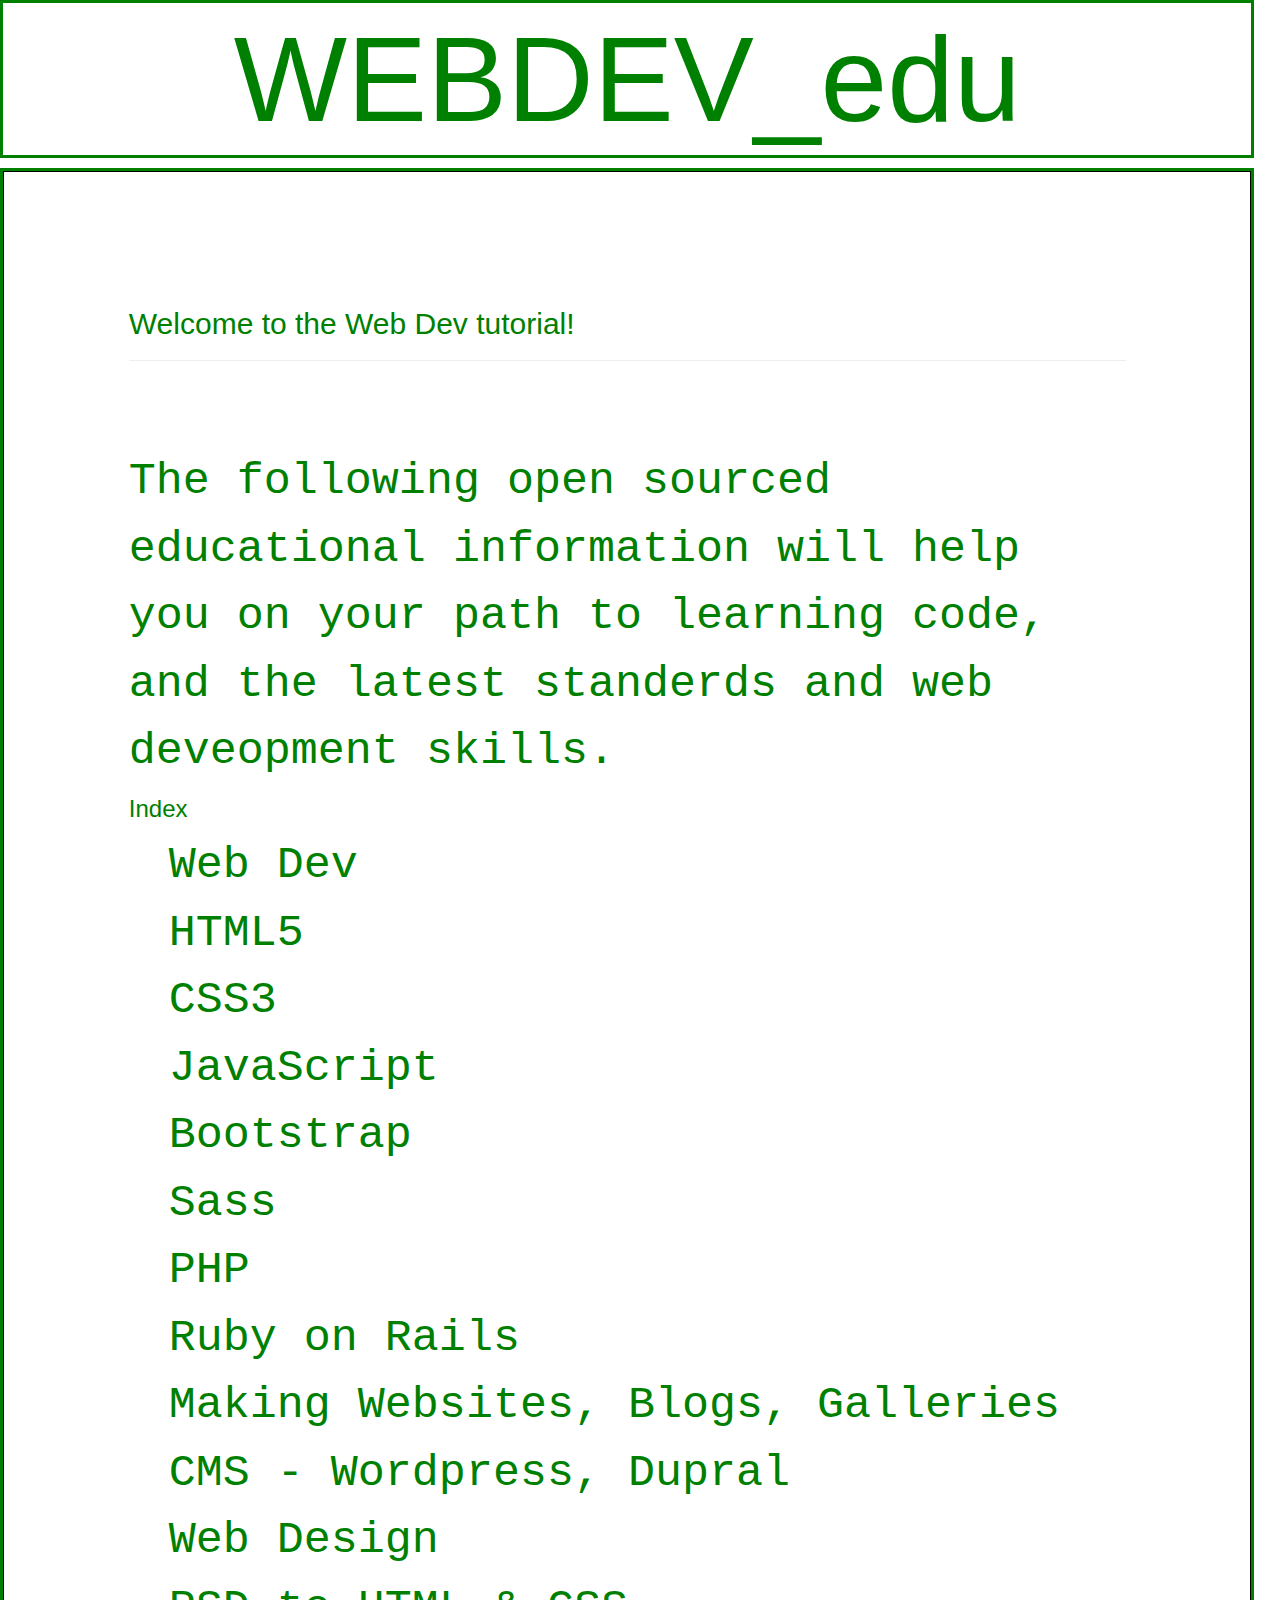
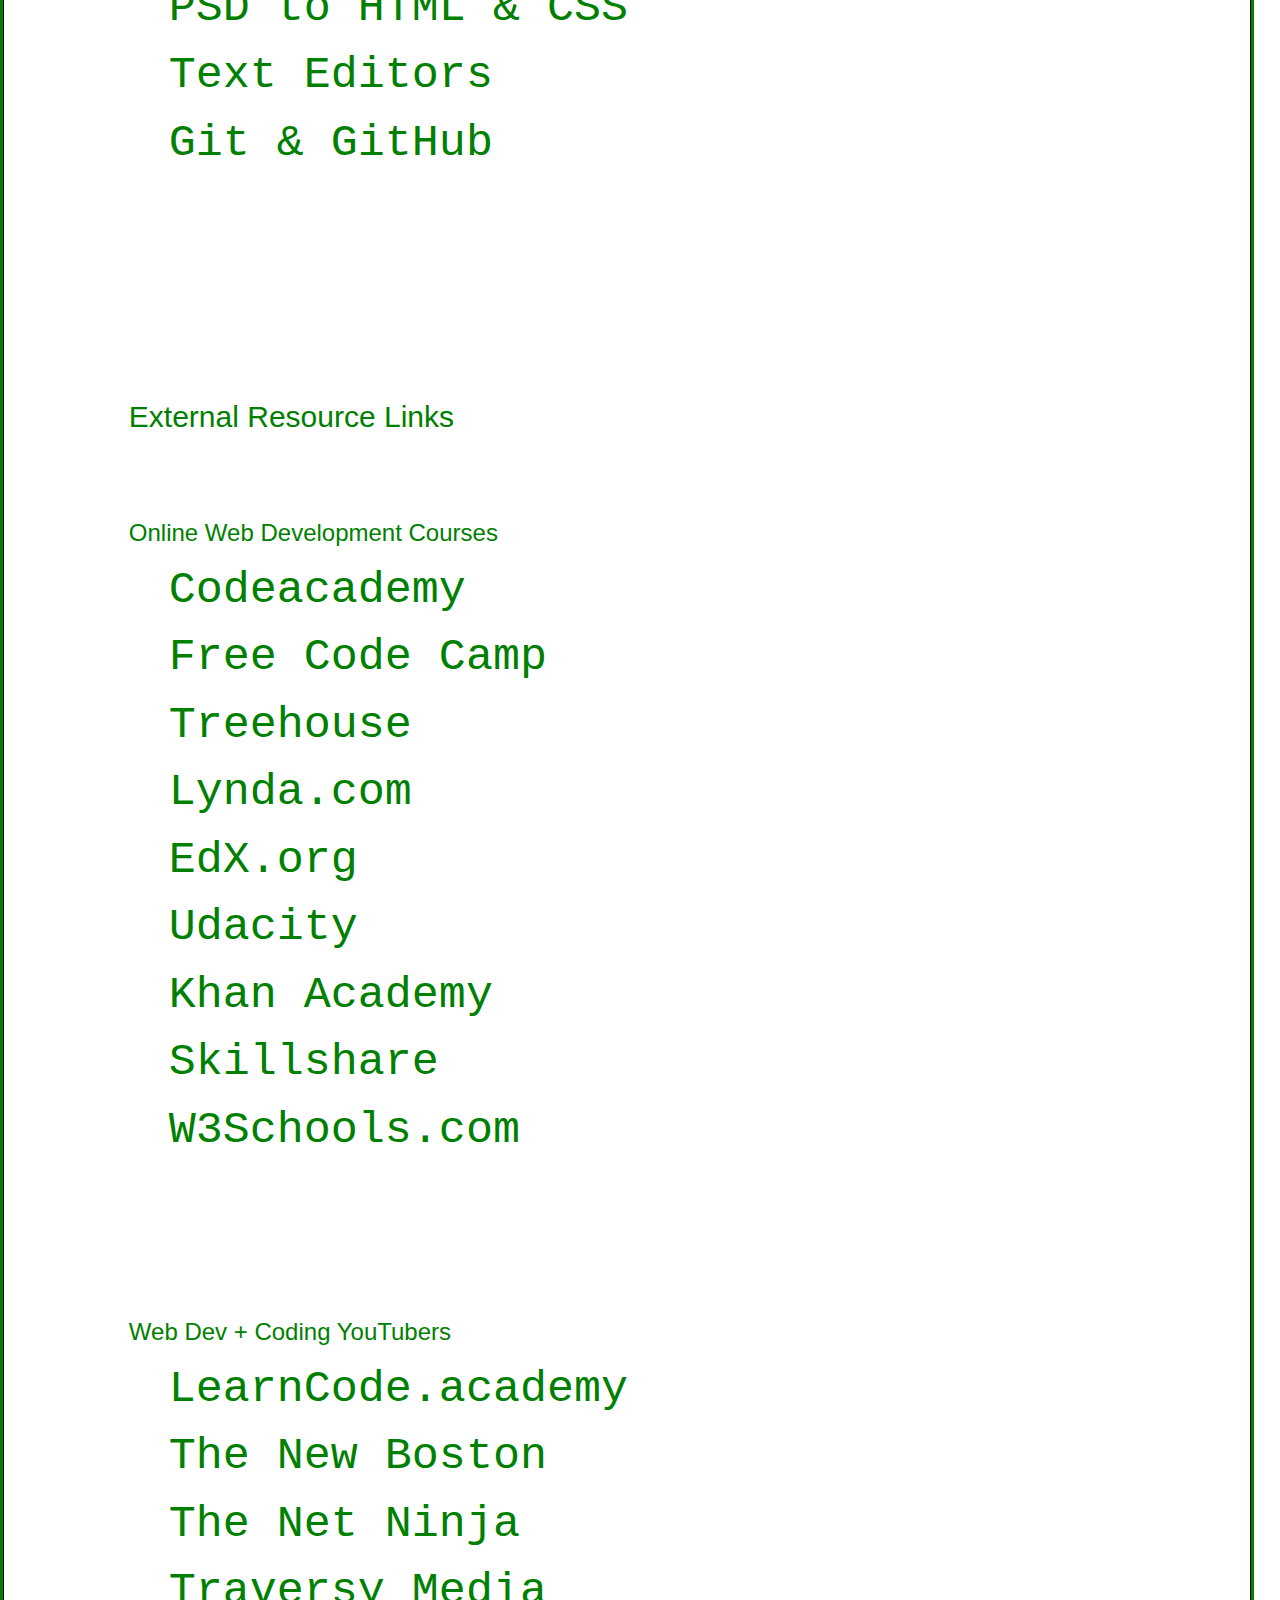
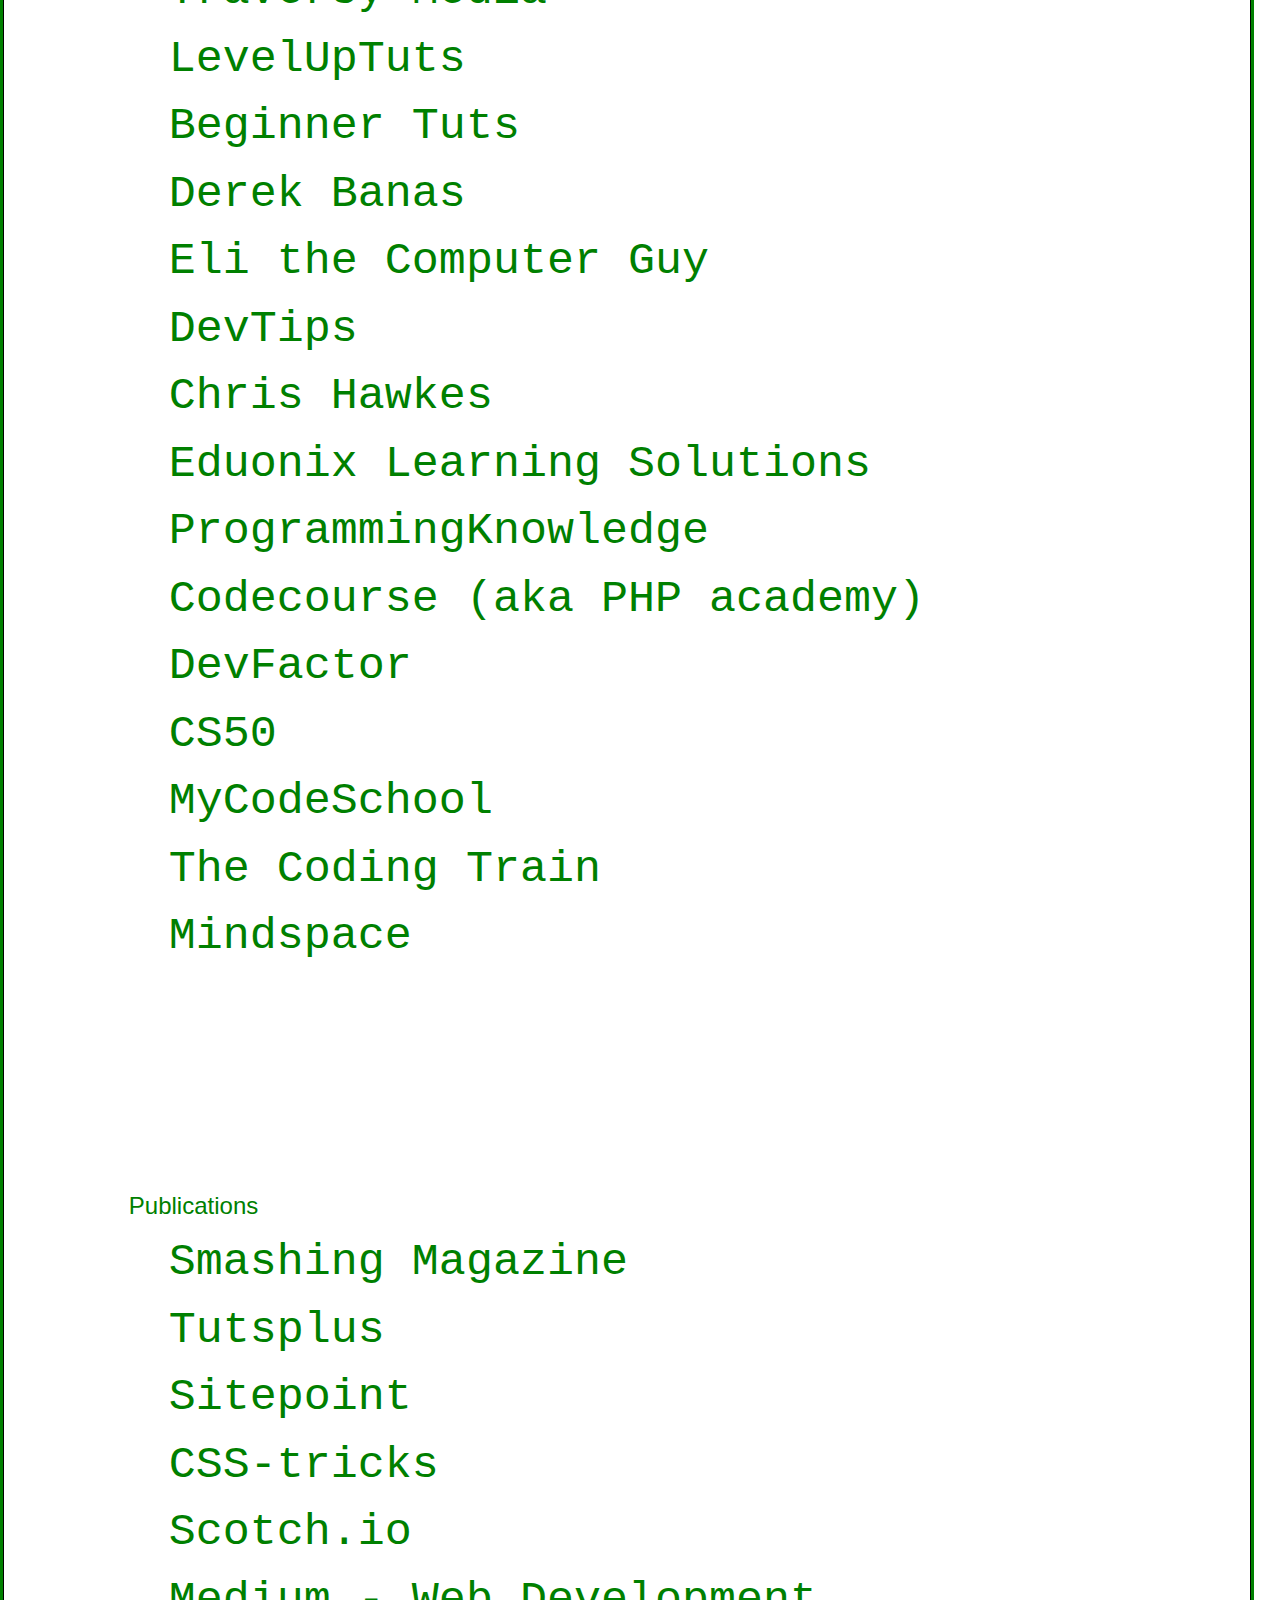
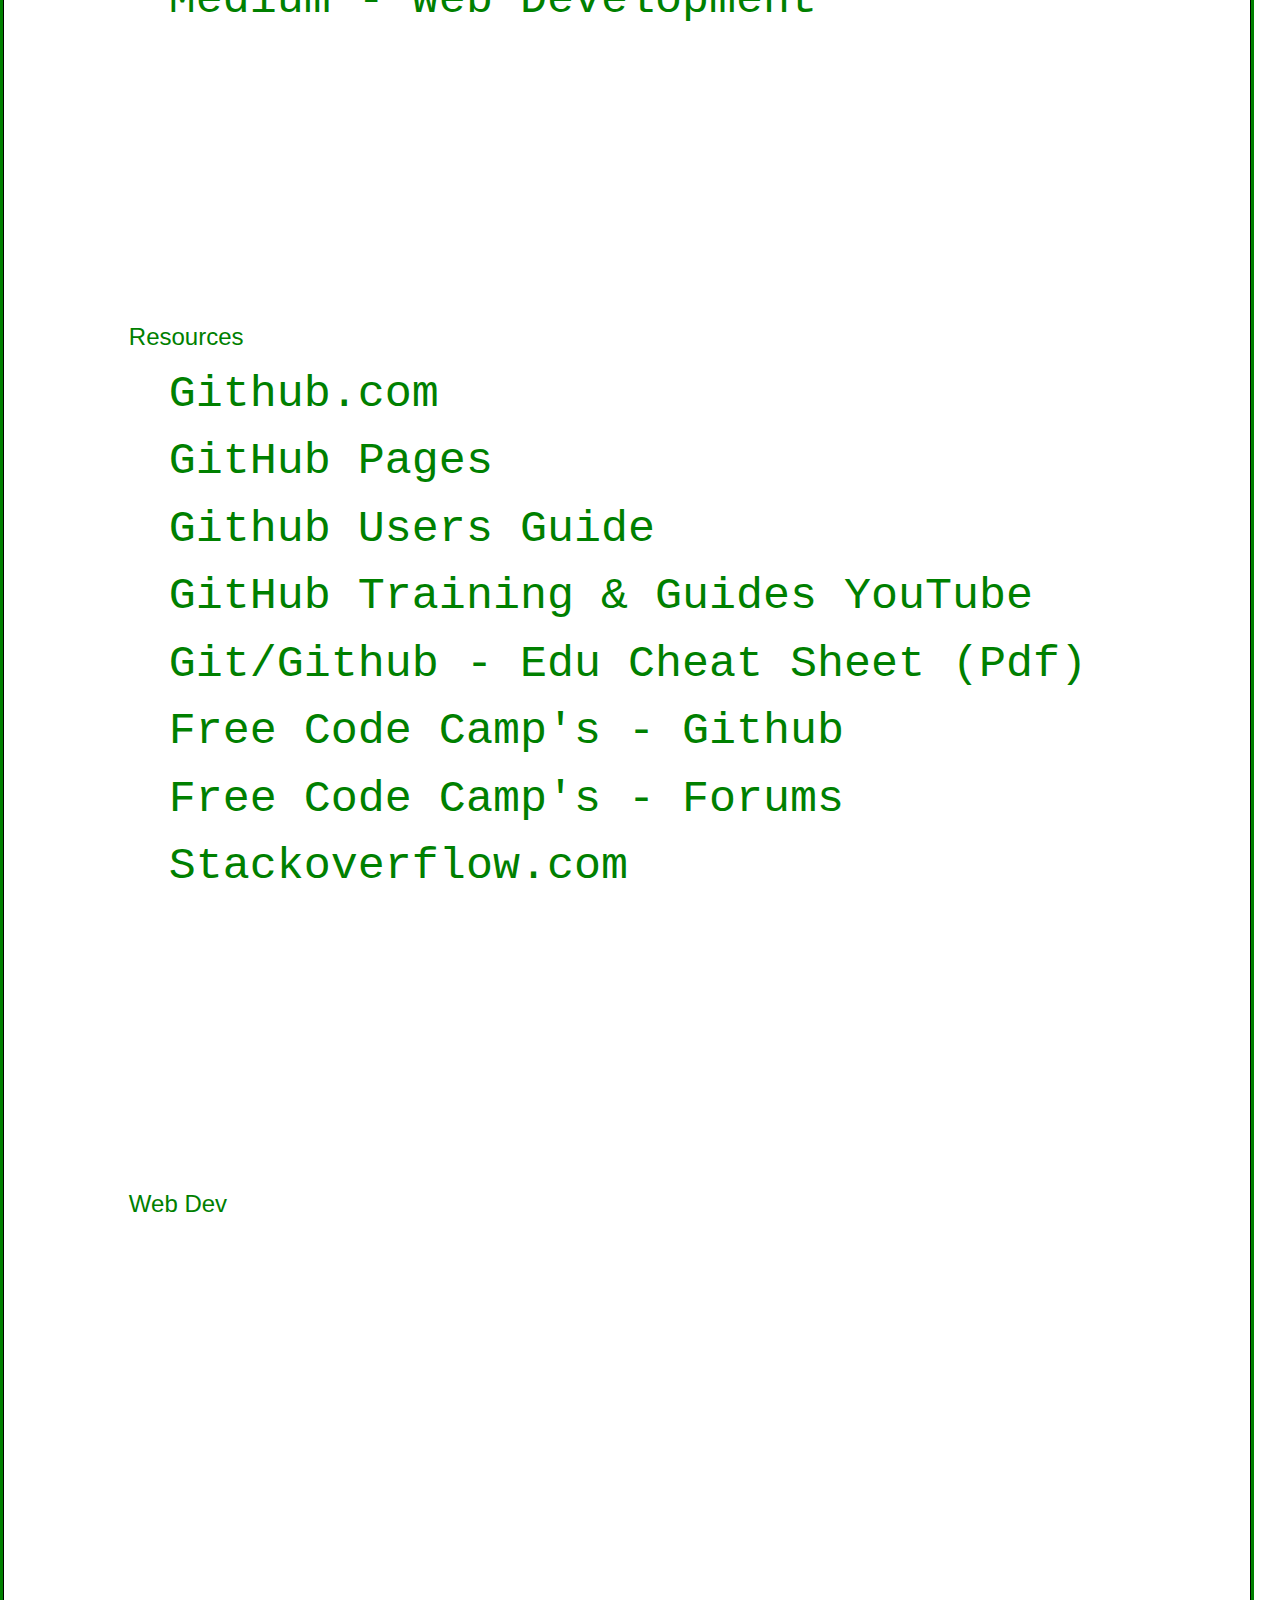
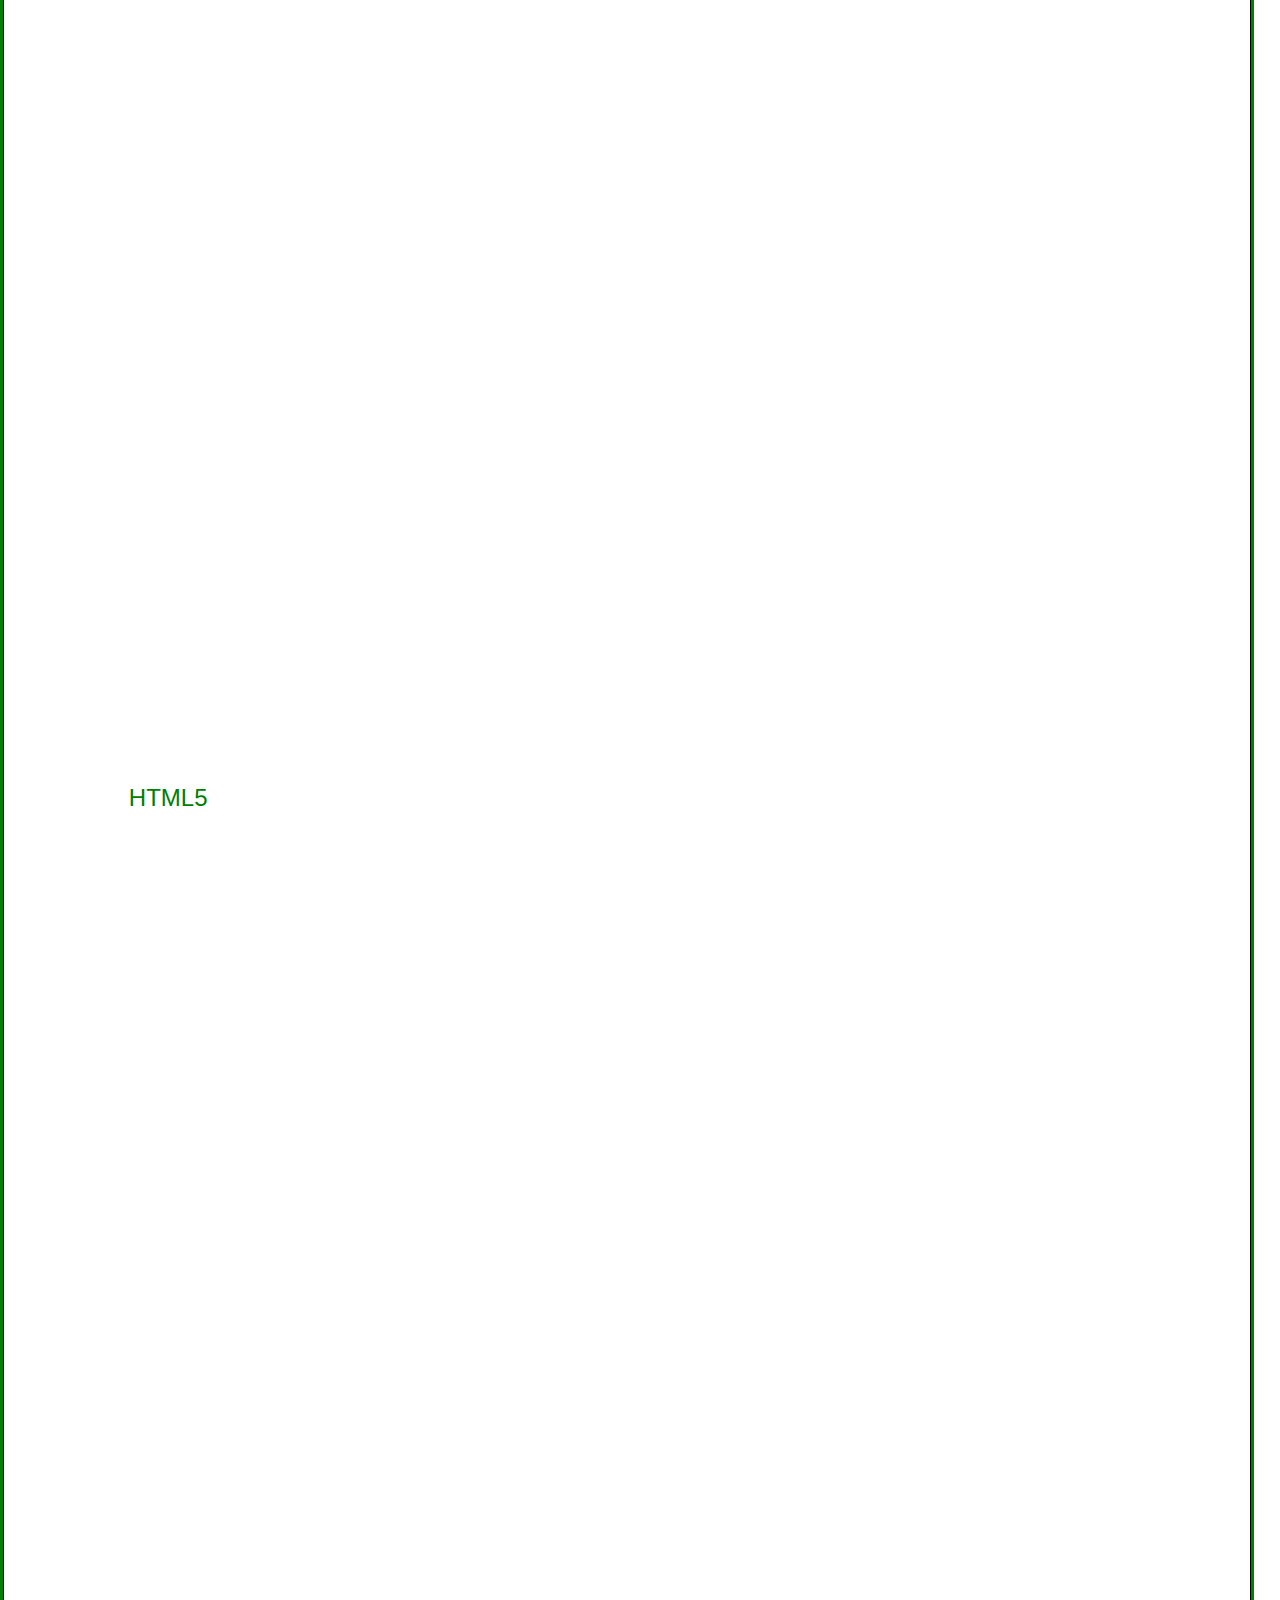
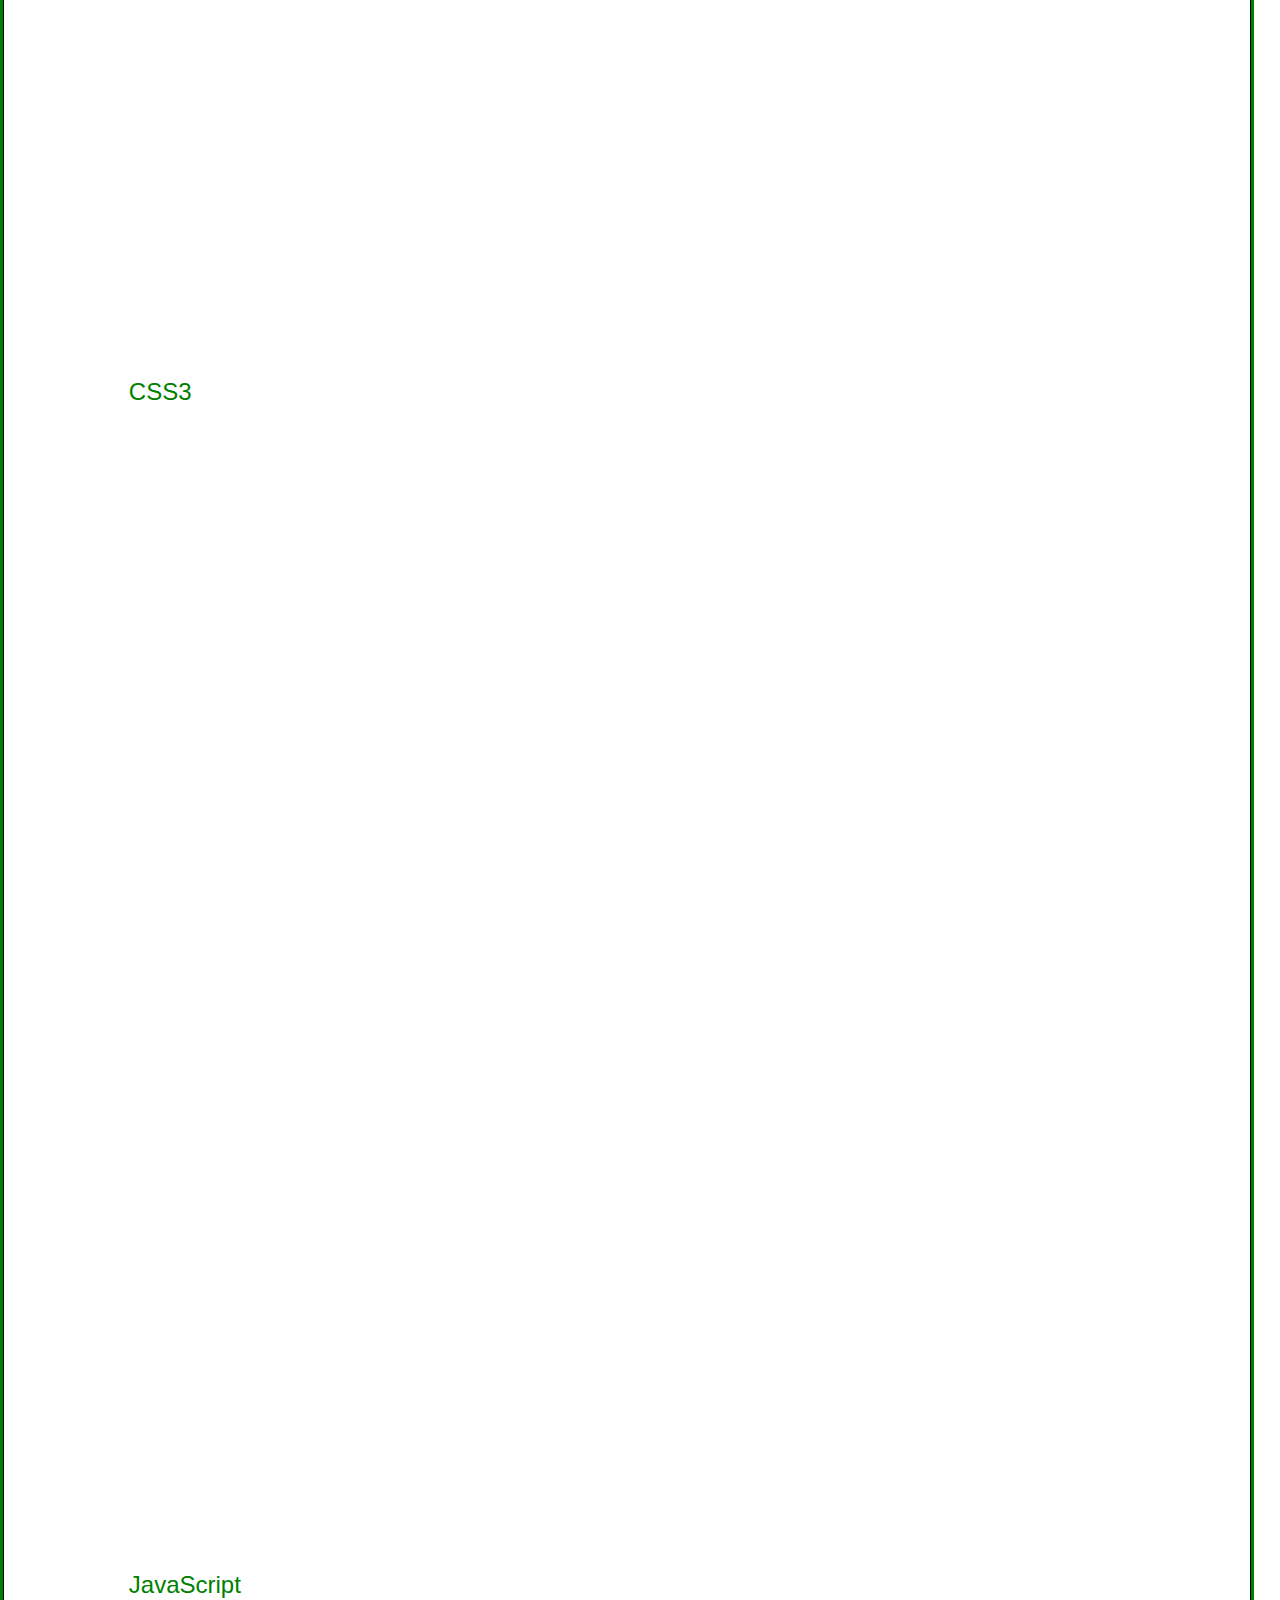
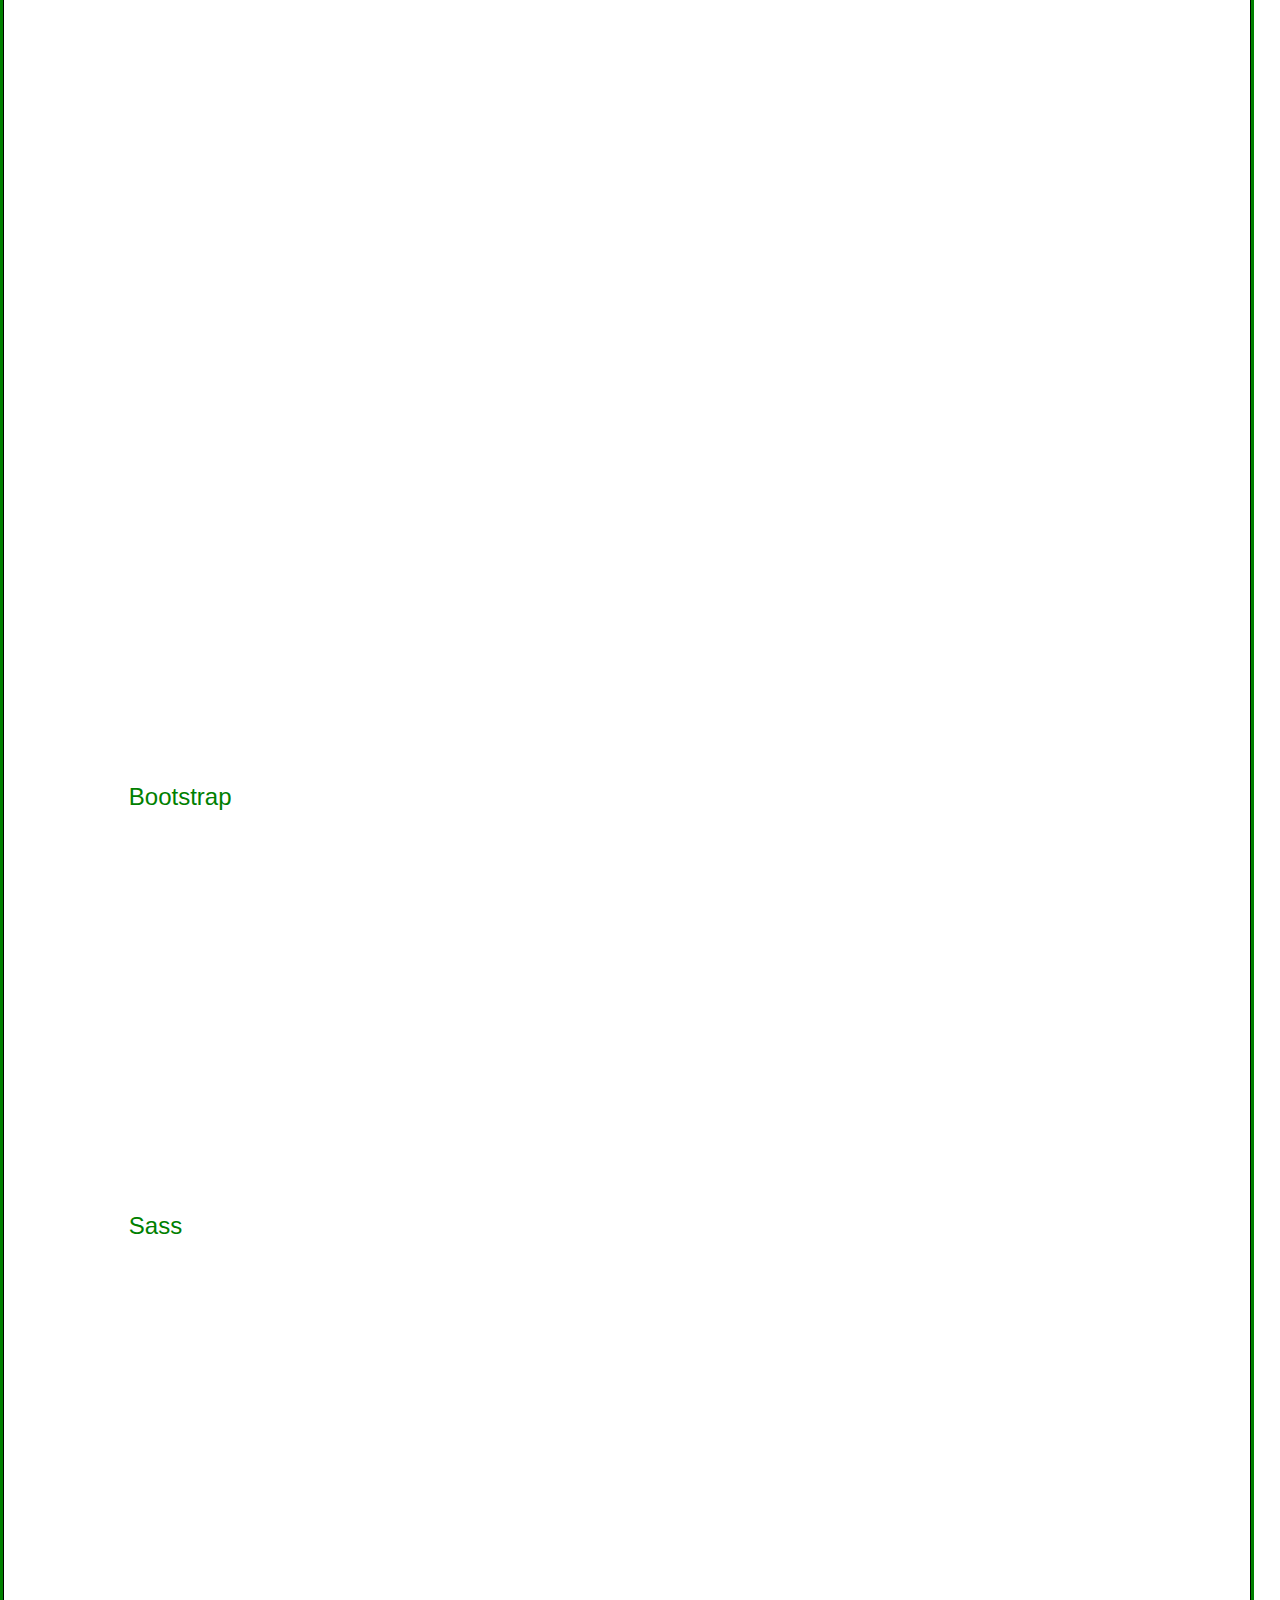
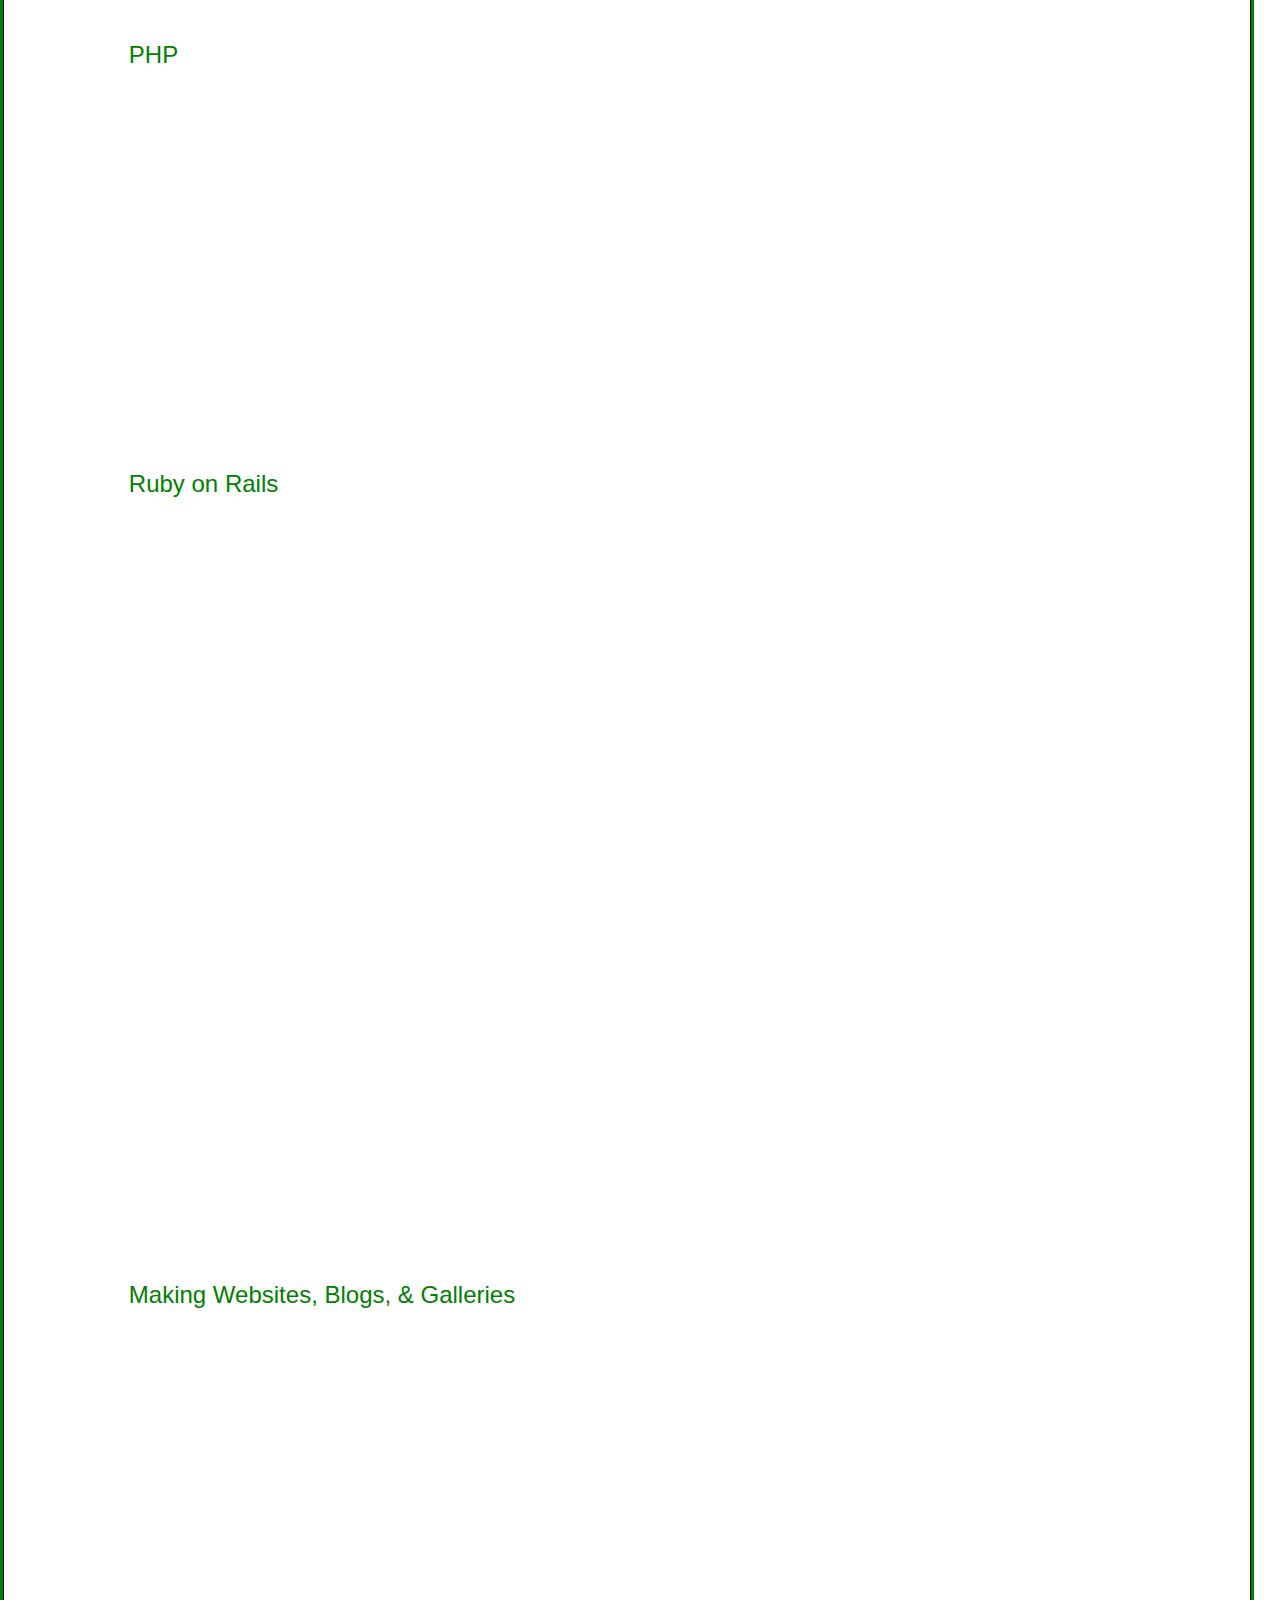
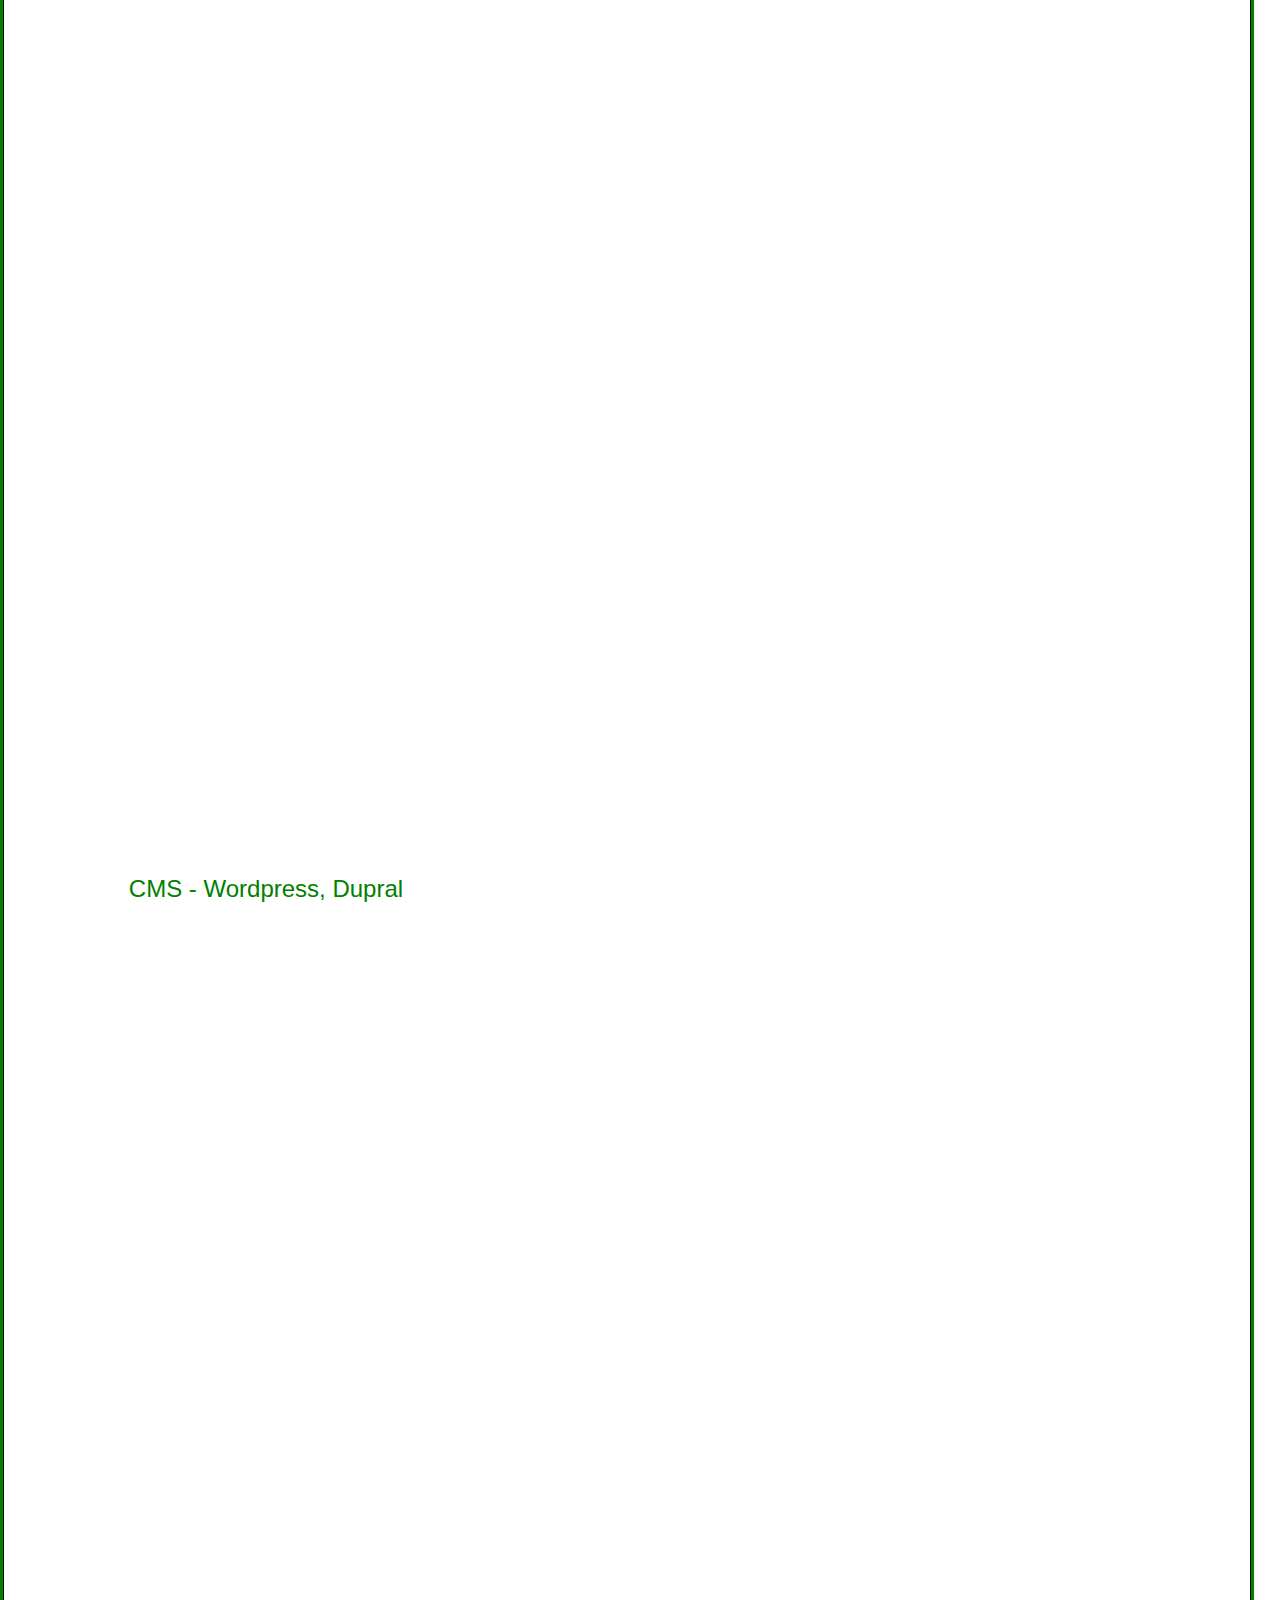
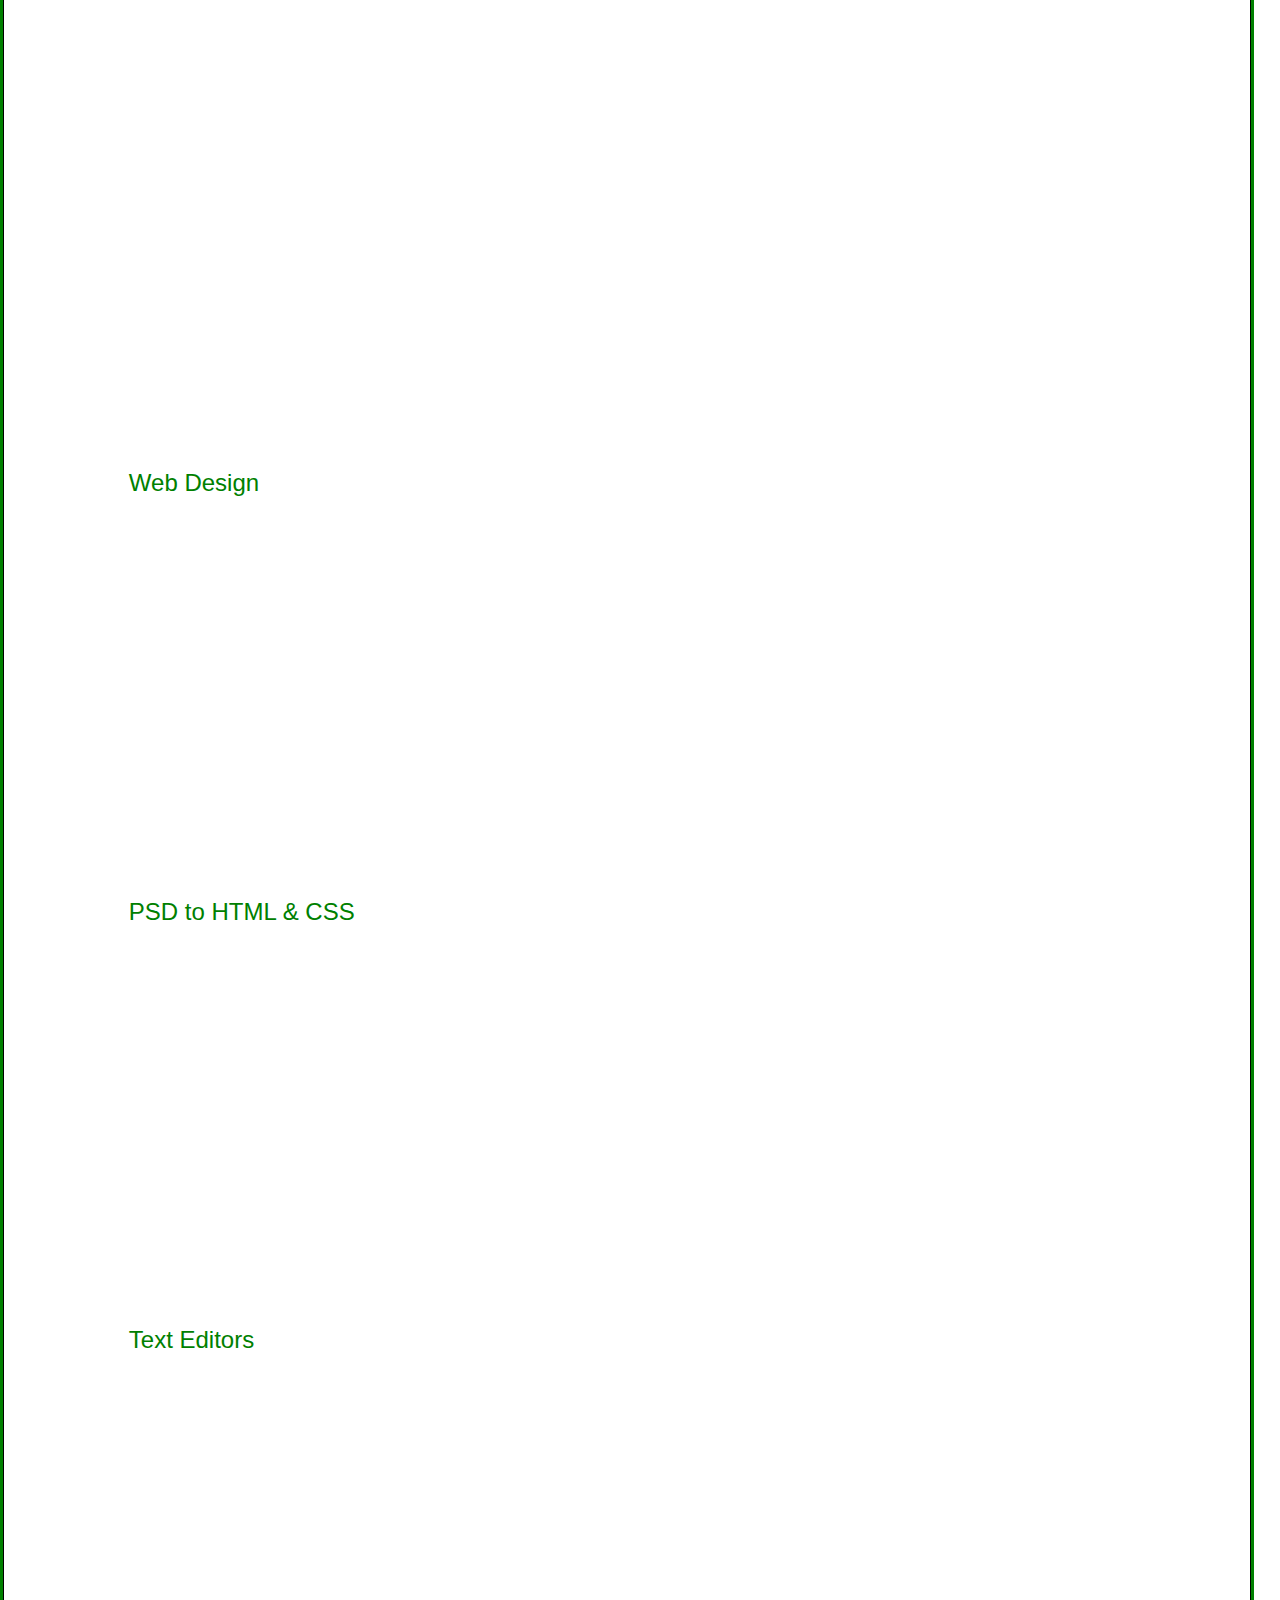
<file: index.html>
<!DOCTYPE <!DOCTYPE html>
<html>
<head>

    <title>WEBDEV_edu - Web Dev</title>



	<meta charset="UTF-8">
	<meta name="description" content="Open Source Web Dev tutorials">
	<meta name="keywords" content="Web Development, HTML5, CSS3, Javascript, Bootstrap, Tutorials,">
	<meta name="author" content="J. Albert Sanchez">
	<meta http-equiv="refresh" content="30"> 
	<meta name="viewport" content="width=device-width, initial-scale=1">


	<!-- Latest compiled and minified CSS -->
	<link rel="stylesheet" href="https://maxcdn.bootstrapcdn.com/bootstrap/3.3.7/css/bootstrap.min.css">

	<!-- jQuery library -->
	<script src="https://ajax.googleapis.com/ajax/libs/jquery/3.2.0/jquery.min.js"></script>

	<!-- Latest compiled JavaScript -->
	<script src="https://maxcdn.bootstrapcdn.com/bootstrap/3.3.7/js/bootstrap.min.js"></script>


	<!-- From the W3Schools -->
    <link rel="stylesheet" href="https://www.w3schools.com/w3css/4/w3.css">
	<link rel="stylesheet" href="https://cdnjs.cloudflare.com/ajax/libs/font-awesome/4.6.3/css/font-awesome.min.css">
	<link rel="stylesheet" href="https://cdnjs.cloudflare.com/ajax/libs/font-awesome/4.7.0/css/font-awesome.min.css">

	<!-- Fonts -->

	<link href="https://fonts.googleapis.com/css?family=Abel" rel="stylesheet">




	<link rel="stylesheet" type="text/css" href="css.css">
	<style type="text/css">
		#wrapper {
			width: 98%;
		}

		ul {
			list-style-type: none;
		}

	</style>


	
</head>
<body>
	<div id="wrapper">
	<header>
		<h1 class="logo">WEBDEV_edu</h1>


	</header>

<!--
	<div id="img-main">
		<img src="" alt="">
	</div>
-->




	<div class="main-content">
		<div class="main-center-content">
		<h2>Welcome to the Web Dev tutorial!</h2>
		<hr />


		<br />
		<p>
			The following open sourced educational information will
			help you on your path to learning code, and the latest
		  standerds and web deveopment skills.

		</p>
		<h3>Index</h3>
		<ul class="index">
			<li><a href="#web-dev">Web Dev</a></li>
			<li><a href="#html5">HTML5</a></li>
			<li><a href="#css3">CSS3</a></li>
			<li><a href="#javascript">JavaScript</a></li>
			<li><a href="#bootstrap">Bootstrap</a></li>
			<li><a href="#sass">Sass</a></li>
			<li><a href="#php">PHP</a></li>
			<li><a href="#ruby-rails">Ruby on Rails</a></li>
			<li><a href="#making-websites">Making Websites, Blogs, Galleries</a></li>
			<li><a href="#cms">CMS - Wordpress, Dupral</a></li>
			<li><a href="#web-design">Web Design</a></li>
			<li><a href="#psd-to-html">PSD to HTML & CSS</a></lnamei>
			<li><a href="#text-editors">Text Editors</a></li>
			<li><a href="#git-github">Git & GitHub</a></li>
		</ul>

		<br><br>
		<br>


		<h2>External Resource Links</h2>

		<br>
		<h3>Online Web Development Courses</h3><p>
		<ul>
			<li><a href="https://www.codecademy.com/" target="_blank">Codeacademy</a></li>
			<li><a href="http://freecodecamp.com/" target="_blank">Free Code Camp</a></li>
			<li><a href="https://teamtreehouse.com/" target="_blank">Treehouse</a></li>
			<li><a href="https://www.lynda.com/" target="_blank">Lynda.com</a></li>
			<li><a href="https://www.edx.org/" target="_blank">EdX.org</a></li>
			<li><a href="https://www.udacity.com/" target="_blank">Udacity</a></li>
			<li><a href="">Khan Academy</a></li>
			<li><a href="https://www.skillshare.com/" target="_blank">Skillshare</a></li>
			<li><a href="https://www.w3schools.com/">W3Schools.com</a></li>
			<li><a href=""></a></li>
		</ul></p>


		<br><br>


		<h3>Web Dev + Coding YouTubers</h3><p>
		<ul>
			<li><a href="https://www.youtube.com/user/learncodeacademy" target="_blank">LearnCode.academy</a></li>
			<li><a href="https://www.youtube.com/user/thenewboston" target="_blank">The New Boston</a></li>
			<li><a href="https://www.youtube.com/channel/UCW5YeuERMmlnqo4oq8vwUpg/playlists" target="_blank">The Net Ninja</a></li>
			<li><a href="https://www.youtube.com/user/TechGuyWeb" target="_blank">Traversy Media</a></li>
			<li><a href="https://www.youtube.com/user/LevelUpTuts" target="_blank">LevelUpTuts</a></li>
			<li><a href="https://www.youtube.com/channel/UCht72AJLRQxhqG6aNc_MbNg" target="_blank">Beginner Tuts</a></li>
			<li><a href="https://www.youtube.com/user/derekbanas" target="_blank">Derek Banas</a></li>
			<li><a href="https://www.youtube.com/user/elithecomputerguy/playlists" target="_blank">Eli the Computer Guy</a></li>
			<li><a href="https://www.youtube.com/user/DevTipsForDesigners" target="_blank">DevTips</a></li>
			<li><a href="https://www.youtube.com/channel/UCfV36TX5AejfAGIbtwTc7Zw" target="_blank">Chris Hawkes</a></li>
			<li><a href="https://www.youtube.com/channel/UCAQjmY2DJqwU3Eqz0oN83aw/playlists" target="_blank">Eduonix Learning Solutions</a></li>
			<li><a href="https://www.youtube.com/user/ProgrammingKnowledge/playlists" target="_blank">ProgrammingKnowledge</a></li>
			<li><a href="https://www.youtube.com/user/phpacademy" target="_blank">Codecourse (aka PHP academy)</a></li>
			<li><a href="https://www.youtube.com/user/devfactor" target="_blank">DevFactor</a></li>
			<li><a href="https://www.youtube.com/user/cs50tv" target="_blank">CS50</a></li>
			<li><a href="https://www.youtube.com/user/mycodeschool" target="_blank">MyCodeSchool</a></li>
			<li><a href="https://www.youtube.com/user/shiffman" target="_blank">The Coding Train</a></li>
			<li><a href="https://www.youtube.com/channel/UCSJbGtTlrDami-tDGPUV9-w/playlists" target="_blank">Mindspace</a></li>


		</ul></p>


		<br><br>
		<br>


		<h3>Publications</h3><p>
		<ul>
			<li><a href="https://www.smashingmagazine.com/" target="_blank">Smashing Magazine</a></li>
			<li><a href="https://tutsplus.com/" target="_blank">Tutsplus</a></li>
			<li><a href="https://www.sitepoint.com/" target="_blank">Sitepoint</a></li>
			<li><a href="https://css-tricks.com/" target="_blank">CSS-tricks</a></li>
			<li><a href="https://scotch.io/" target="_blank">Scotch.io</a></li>
			<li><a href="https://medium.com/tag/web-development" target="_blank">Medium - Web Development</a></li>
			<li><a href=""></a></li>
			<li><a href=""></a></li>
		</ul></p>



		<br><br>
		<br><br>

		<h3>Resources</h3>
		<ul>
			<li><a href="https://github.com/" target="_blank">Github.com</a></li>
			<li><a href="https://pages.github.com/" target="_blank">GitHub Pages</a></li>
			<li><a href="https://guides.github.com/activities/hello-world/" target="_blank">Github Users Guide</a></li>
			<li><a href="https://www.youtube.com/githubguides" target="_blank">GitHub Training & Guides</a> YouTube</li>
			<li><a href="https://education.github.com/git-cheat-sheet-education.pdf">Git/Github - Edu Cheat Sheet</a> (Pdf)</li>
			<li><a href="https://github.com/freecodecamp/freecodecamp" target="_blank">Free Code Camp's - Github</a></li>
			<li><a href="https://forum.freecodecamp.com/">Free Code Camp's - Forums</a></li>
			<li><a href="http://stackoverflow.com/" target="_blank">Stackoverflow.com</a></li>
			<li></li>
			<li></li>
			<li></li>
			<li></li>
			<li></li>
			<li></li>
			<li></li>
			<li></li>
			<li></li>
		</ul>

		<br><br>
		<br><br>

			<h3><a name="web-dev">Web Dev</a></h3>
			<center><iframe width="560" height="315" src="https://www.youtube-nocookie.com/embed/videoseries?list=PLPQtpcJhK7hK_HKj3I-VgP1BzD96QwuUD" frameborder="0" allowfullscreen></iframe></center>

		<br>

			<center>
			<iframe width="560" height="315" src="https://www.youtube-nocookie.com/embed/9hDKfBKuXjI" frameborder="0" allowfullscreen></iframe>
			</center>

		<br>


			<center>
			<iframe width="560" height="315" src="https://www.youtube-nocookie.com/embed/sBzRwzY7G-k" frameborder="0" allowfullscreen></iframe>
			</center>


		<br>

			<h3><a name="html5">HTML5</a></h3>
			<center><iframe width="560" height="315" src="https://www.youtube-nocookie.com/embed/kDyJN7qQETA" frameborder="0" allowfullscreen></iframe></center>

		<br>

			<center>
			<iframe width="560" height="315" src="https://www.youtube-nocookie.com/embed/videoseries?list=PLLnpHn493BHGlqEn4EE7dRUnPn4o_tKM0" frameborder="0" allowfullscreen></iframe></center>


		<br>

			<center>
			<iframe width="560" height="315" src="https://www.youtube-nocookie.com/embed/videoseries?list=PL4cUxeGkcC9g5_p_BVUGWykHfqx6bb7qK" frameborder="0" allowfullscreen></iframe>
			</center>



		<br>

			<h3><a name="css3">CSS3</a></h3>
			<center><iframe width="560" height="315" src="https://www.youtube-nocookie.com/embed/videoseries?list=PLLnpHn493BHFOoBjPGOcWL1PnY0H1w5N_" frameborder="0" allowfullscreen></iframe></center>

		<br>

			<center><iframe width="560" height="315" src="https://www.youtube-nocookie.com/embed/videoseries?list=PLLnpHn493BHGrSO0lNO-3SNuuoPuJrA1o" frameborder="0" allowfullscreen></iframe></center>

		<br>


			<center>
			<iframe width="560" height="315" src="https://www.youtube-nocookie.com/embed/videoseries?list=PL4cUxeGkcC9hudKGi5o5UiWuTAGbxiLTh" frameborder="0" allowfullscreen></iframe>
			</center>



		<br>
			<h3><a name="javascript">JavaScript</a></h3>

			<center><iframe width="560" height="315" src="https://www.youtube-nocookie.com/embed/videoseries?list=PLLnpHn493BHEPsHK41rZRFDTGnPo2BNVw" frameborder="0" allowfullscreen></iframe></center>


		<br>

			<center>
			<iframe width="560" height="315" src="https://www.youtube-nocookie.com/embed/videoseries?list=PL4cUxeGkcC9i9Ae2D9Ee1RvylH38dKuET" frameborder="0" allowfullscreen></iframe>
			</center>


		<br>


			<h3><a name="bootstrap">Bootstrap</a></h3>
			<center><iframe width="560" height="315" src="https://www.youtube-nocookie.com/embed/videoseries?list=PL0eyrZgxdwhx2XiwAfPLTTnEPcUGrPGH-" frameborder="0" allowfullscreen></iframe>
			</center>


		<br>

			<h3><a name="sass">Sass</a></h3>
			<center>
			<iframe width="560" height="315" src="https://www.youtube-nocookie.com/embed/videoseries?list=PL4cUxeGkcC9iEwigam3gTjU_7IA3W2WZA" frameborder="0" allowfullscreen></iframe>
			</center>


		<br>


			<h3><a name="php">PHP</a></h3>
			<center>
			<iframe width="560" height="315" src="https://www.youtube-nocookie.com/embed/videoseries?list=PL0eyrZgxdwhwBToawjm9faF1ixePexft-" frameborder="0" allowfullscreen></iframe>
			</center>


		<br>

			<h3><a name="ruby-rails">Ruby on Rails</a></h3>
			<center>
			<iframe width="560" height="315" src="https://www.youtube-nocookie.com/embed/videoseries?list=PLDmvslp_VR0xlwr5lAx2PDsZLu7oIOhpX" frameborder="0" allowfullscreen></iframe>
			</center>


			<br>

			<center>
			<iframe width="560" height="315" src="https://www.youtube-nocookie.com/embed/pPy0GQJLZUM" frameborder="0" allowfullscreen></iframe>
			</center>


		<br>


			<h3><a name="making-websites">Making Websites, Blogs, & Galleries</a></h3>

			<center><iframe width="560" height="315" src="https://www.youtube-nocookie.com/embed/videoseries?list=PLLnpHn493BHHhCVlCRhAMpeFwDH2BTE3p" frameborder="0" allowfullscreen></iframe></center>


		<br>


			<center><iframe width="560" height="315" src="https://www.youtube-nocookie.com/embed/videoseries?list=PLLnpHn493BHGctNjEyQAkrS1phoBe5wim" frameborder="0" allowfullscreen></iframe>
			</center>


		<br>

			<center>
			<iframe width="560" height="315" src="https://www.youtube-nocookie.com/embed/C910hxHFFGc" frameborder="0" allowfullscreen></iframe>
			</center>

		<br>

			<h3><a name="cms">CMS - Wordpress, Dupral</a></h3>

			<center>
			<iframe width="560" height="315" src="https://www.youtube-nocookie.com/embed/videoseries?list=PLC5E59DD6D84D34DC" frameborder="0" allowfullscreen></iframe>
			</center>

		<br>


			<center>
			<iframe width="560" height="315" src="https://www.youtube-nocookie.com/embed/videoseries?list=PLLnpHn493BHGACfv4rC29kJamYMtw34D9" frameborder="0" allowfullscreen></iframe>
			</center>

		<br>

			<center>
			<iframe width="560" height="315" src="https://www.youtube-nocookie.com/embed/videoseries?list=PL15BE2E8313A4E809" frameborder="0" allowfullscreen></iframe>
			</center>

		<br>

			<h3><a name="web-design">Web Design</a></h3>

			<center>
			<iframe width="560" height="315" src="https://www.youtube-nocookie.com/embed/PVfJnltHIM4" frameborder="0" allowfullscreen></iframe>

			</center>

		<br>

			<h3><a name="psd-to-html">PSD to HTML & CSS</a></h3>
			<center>
			<iframe width="560" height="315" src="https://www.youtube-nocookie.com/embed/videoseries?list=PL4cUxeGkcC9jjVlRiZnRnAGFSCK3Lu_i-" frameborder="0" allowfullscreen></iframe>
			</center>

		<br>


			<h3><a name="text-editors">Text Editors</a></h3>
			<center>
			<iframe width="560" height="315" src="https://www.youtube-nocookie.com/embed/videoseries?list=PLLnpHn493BHEYF4EX3sAhVG2rTqCvLnsP" frameborder="0" allowfullscreen></iframe>
			</center>

			<br>

			<center>
			<iframe width="560" height="315" src="https://www.youtube-nocookie.com/embed/videoseries?list=PLLnpHn493BHHf0w8uGu9NM8LPf498ZvL_" frameborder="0" allowfullscreen></iframe>
			</center>

		<br>

			<h3><a name="git-github">Git & GitHub</a></h3>
			<center>
			<iframe width="560" height="315" src="https://www.youtube-nocookie.com/embed/videoseries?list=PLpcSpRrAaOarEpNz71TSfNVd0eQmsZSgN" frameborder="0" allowfullscreen></iframe>
			</center>

		<br>

			<center>
			<iframe width="560" height="315" src="https://www.youtube-nocookie.com/embed/0fKg7e37bQE" frameborder="0" allowfullscreen></iframe>
			</center>



		<br>

			<center>
			<iframe width="560" height="315" src="https://www.youtube-nocookie.com/embed/oFYyTZwMyAg" frameborder="0" allowfullscreen></iframe>
			</center>



		<br>



		<br>




		<br>

		</center>





		</div>
	</div>





	<nav>
		<ul>
			<li><a href="../index.html">Home</a></li>
			<li><a href="html/html5.html">HTML5</a></li>
			<li><a href="css/css.css">CSS</a></a></a></li>
			<li><a href="#"><a href="#">JavaScript</a></a></li>
			<li><a href="#">jQuery</a></li>
			<li><a href="#"><a href="#">Responsive Design</a></li>
			<li><a href="#">More...</a></li>
		</ul>

	</nav>




	<footer>
		<div class="powered-by-albert"><h3>@Copyright. Powered by Albert</h3></div>

	</footer>







</body>
</html>
</file>
<file: css.css>
/* This CSS style sheet is for the tutorial pages
for WEBDEV_edu website.

*/

body {
		background-color: white;
		color: green;
		font-family: Monospace;
}

#wrapper {
		color: green;
		width: 98%;
}

header {
		border: 3px solid green;
		margin-bottom: 10px;

	}

.logo {
		text-align: center;
		font-size: 8em;
		left: 15%;

	}


/*
		#img-main {
			height: 30%;
			width: 100%;
			border: 2px solid white;
		}

*/



.main-content {
		margin-bottom: 10px;
		border: 3px solid green;
		width: 100%;
		position: relative;
		font-size: 3em;
	}

.main-center-content {
		border: 1px solid black;
		padding: 10%;
	}

.main-center-content p {

}


ul {
    	list-style-type: none;
}


video {
		border: 3px solid black;
		background-color: black;
			
    }


nav {
		margin-bottom: 7px;
		border: 3px solid green;
		width: 100%;
		font-size: 8em;
		background-color: white;

	}

nav ul {
		text-align: left;
		margin: 80px 30px 100px 0px;
	}

nav li {
		float: center;
		list-style: none;
		margin-left: 5px;
		margin-right: 5px;
		padding: 10px 20px;
		border: 4px groove rgba(0, 82, 6, 0.16);
		background-color: white;
		border-radius: 10px;
	}

nav li a {
		text-decoration: none;
		text-shadow: -4px 4px 3px #999999;
		color: green;

	}



.powered-by-albert {
		padding-top: 20px;
	}


footer {
		border: 3px solid green;
		float: left;
		text-align: center;
		position: relative;
		height: 14%;
		width: 100%;
		top: 10px;
		bottom: 10px;
	}
</file>
